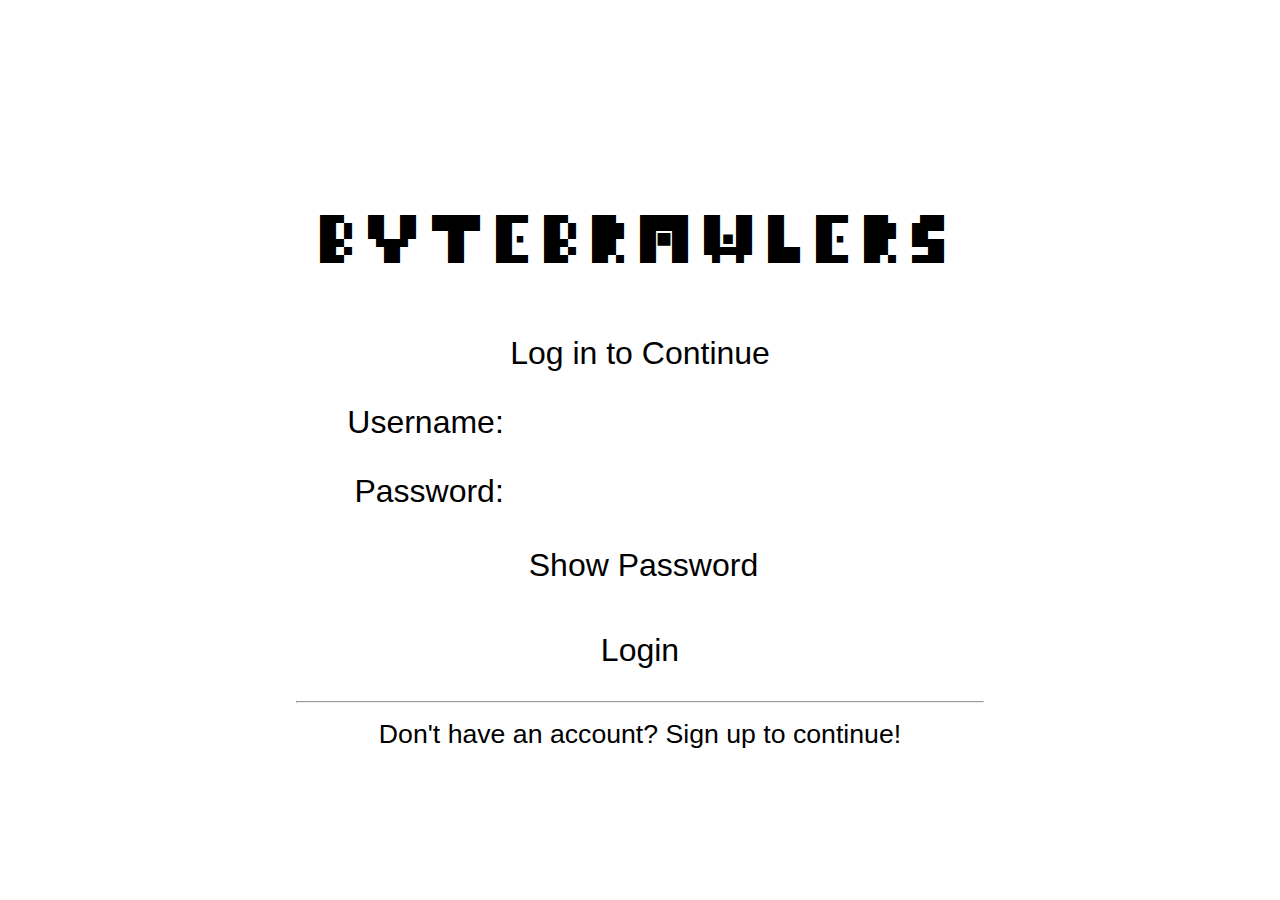
<file: index.html>
<!DOCTYPE html>
<html lang="en">
	<head>
		<meta charset="UTF-8" />
		<meta http-equiv="X-UA-Compatible" content="IE=edge" />
		<meta name="viewport" content="width=device-width, initial-scale=1.0" />
		<title>Login - ByteBrawlers</title>
		<link rel="stylesheet" href="style.css" />
	</head>
	<body>
		<h1 id="title">ByteBrawlers</h1>
		<p>Log in to Continue</p>
		<form action="javascript:passInfo()" method="get" id="login">
			<section>
				<label for="username">Username:</label>
				<input id="username" type="text" autocomplete="username" />
			</section>

			<section>
				<label for="pass">Password:</label>
				<input
					id="pass"
					type="password"
					autocomplete="current-password"
				/>
				<br />
				<br />
				<div class="button-wrapper">
					<input type="checkbox" id="pass-toggle" /><label
						for="pass-toggle"
						id="pass-toggle-label"
						>Show Password</label
					>
				</div>
			</section>

			<div class="button-wrapper">
				<input type="submit" id="submit" value="Login" />
			</div>
		</form>
		<hr />
		<footer>
			Don't have an account? <a href="/signup/">Sign up</a> to continue!
		</footer>
		<div class="popup-wrapper"><div class="popup" id="error"></div></div>
		<script src="script.js" type="module" defer></script>
	</body>
</html>
</file>
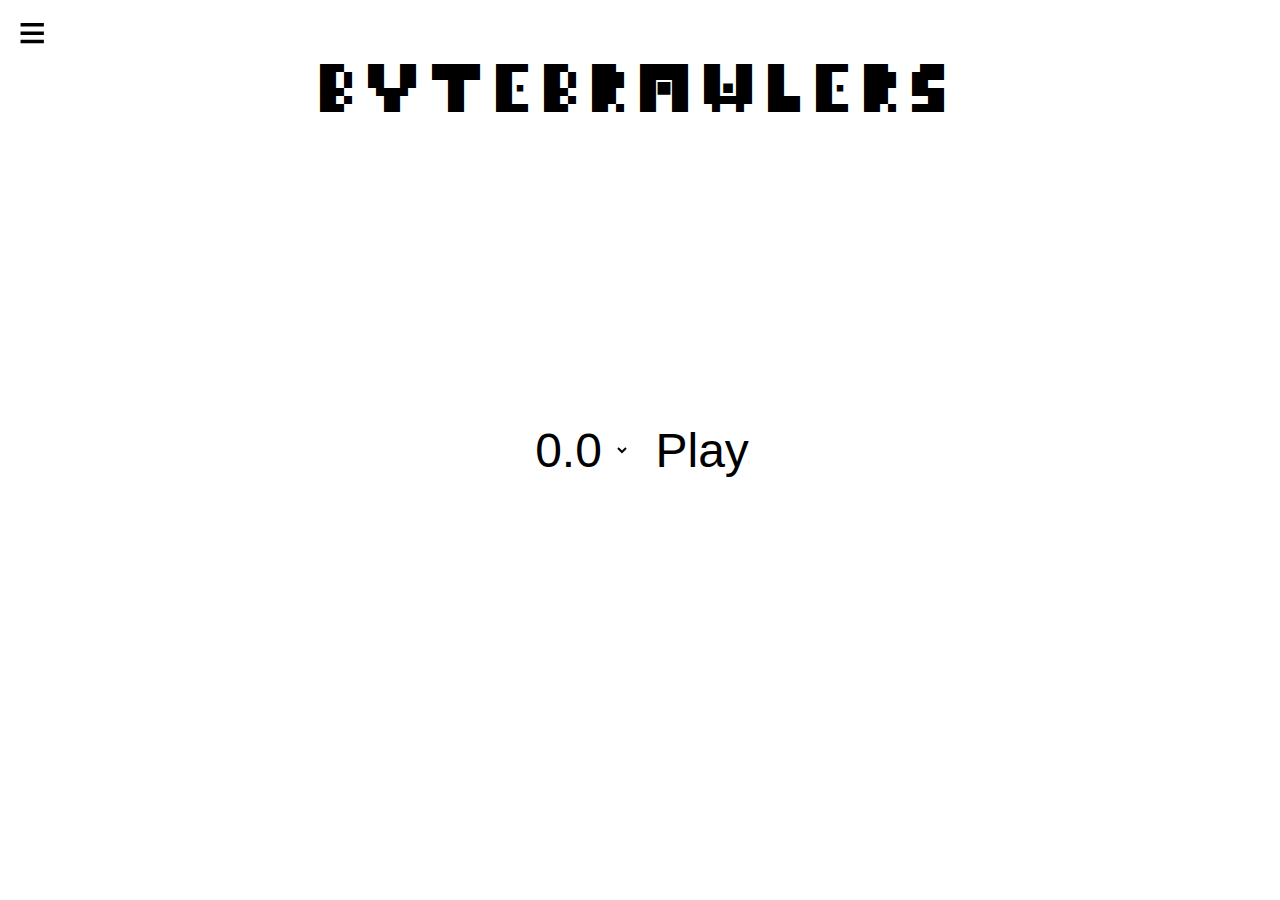
<file: game/index.html>
<!DOCTYPE html>
<html lang="en">
	<head>
		<meta charset="UTF-8" />
		<meta http-equiv="X-UA-Compatible" content="IE=edge" />
		<meta name="viewport" content="width=device-width, initial-scale=1.0" />
		<title>ByteBrawlers</title>
		<link rel="stylesheet" href="./style.css" />
		<link
			rel="stylesheet"
			href="./game-transition.css"
			media="print"
			id="game-transition-link"
		/>
	</head>
	<body onload="document.getElementById('game-transition-link').media='all';">
		<h1 id="title">Byte<wbr />Brawlers</h1>
		<section id="main">
			<div>
				<select id="version" title="Version Number">
					<option selected>0.0</option>
				</select>
				<button id="play">Play</button>
			</div>
		</section>
		<section id="game"></section>
		<div id="widgets-wrapper" data-hidden style="opacity: 0">
			<button id="hamburger">≡</button>
			<nav id="widgets">
				<button class="widget" id="signout">Sign Out</button>
				<button class="widget" id="back">Back To Launcher</button>
				<section class="widget" id="profile">
					<h1 class="widget-title">
						<span id="username-output"></span> - Profile
					</h1>
				</section>
				<section class="widget" id="cs-widget">
					<h1 class="widget-title">Color Scheme</h1>
					<div id="cs-widget-inner">
						<input
							type="radio"
							id="cs-auto"
							name="cs"
							value="auto"
						/>
						<label for="cs-auto" title="Sync with System"
							>Automatic</label
						><br />
						<input
							type="radio"
							id="cs-light"
							name="cs"
							value="light"
						/>
						<label for="cs-light">Light</label><br />
						<input
							type="radio"
							id="cs-dark"
							name="cs"
							value="dark"
						/>
						<label for="cs-dark">Dark</label>
					</div>
				</section>
			</nav>
		</div>

		<script src="./script.js" type="module"></script>
		<script src="./widgets/index.js" type="module" defer></script>
		<script src="./widgets/userInfo.js" type="module" defer></script>
		<script src="./widgets/colorScheme.js" type="module" defer></script>
		<script src="/js/signout.js" type="module" defer></script>
	</body>
</html>
</file>
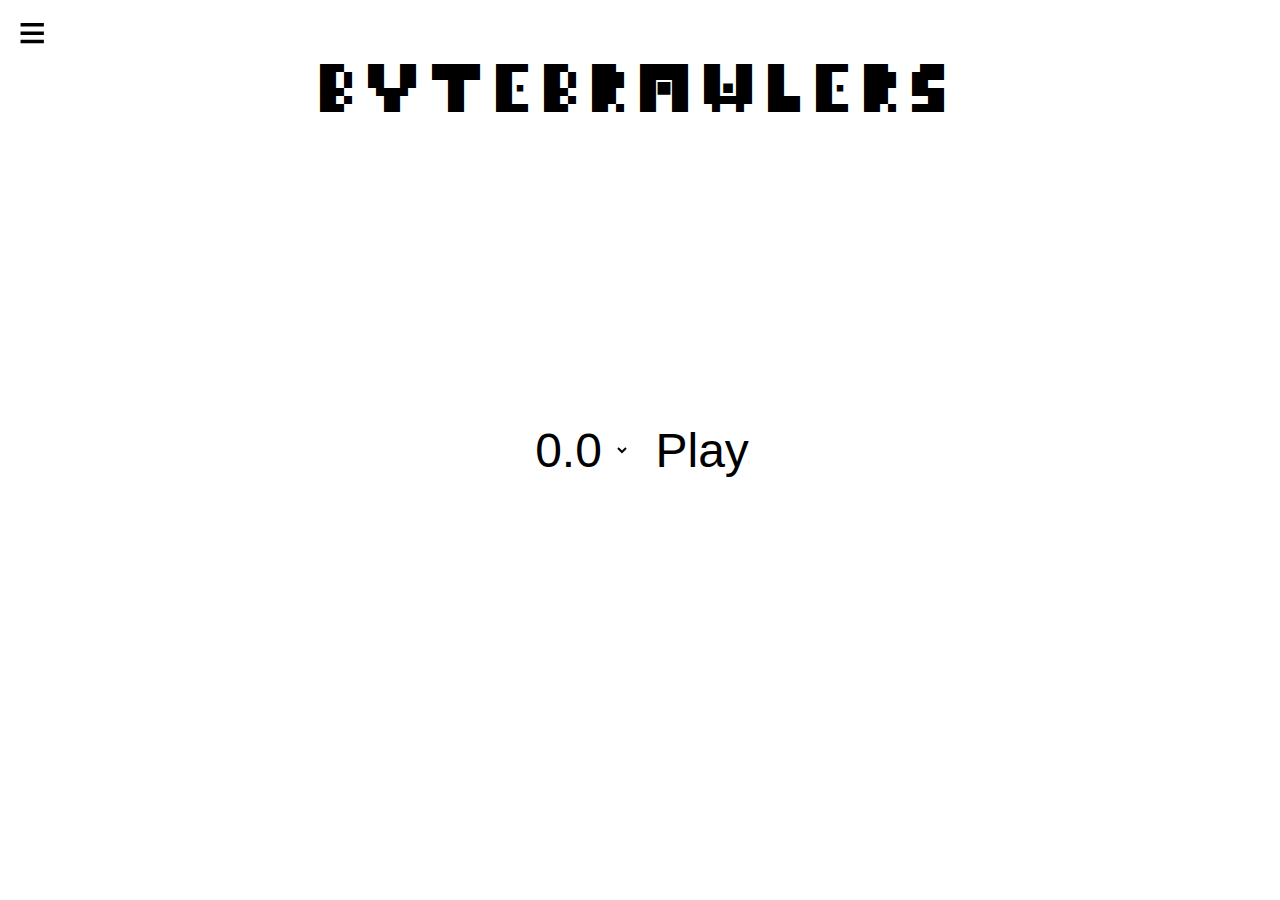
<file: launcher/index.html>
<!DOCTYPE html>
<html lang="en">
<head>
	<meta charset="UTF-8">
	<meta http-equiv="X-UA-Compatible" content="IE=edge">
	<meta name="viewport" content="width=device-width, initial-scale=1.0">
	<title>Launcher - ByteBrawlers</title>
	<link rel="stylesheet" href="./style.css">
</head>
<body>
	<h1 id="title">Byte<wbr>Brawlers</h1>
	<section id="main">
		<div>
			<select id="version" title="Version Number">
				<option selected>0.0</option>
			</select>
			<button id="play">Play</button>
		</div>
	</section>
	<section id="game"></section>
	<div id="widgets-wrapper" data-hidden style="opacity: 0;">
		<button id="hamburger">≡</button>
		<nav id="widgets">
			<button class="widget" id="signout">Sign Out</button>
			<section class="widget" id="profile">
				<h1 class="widget-title"><span id="username-output"></span> - Profile</h1>
			</section>
			<section class="widget" id="cs-widget">
				<h1 class="widget-title">Color Scheme</h1>
				<div id="cs-widget-inner">
					<input type="radio" id="cs-auto" name="cs" value="auto">
					<label for="cs-auto" title="Sync with System">Automatic</label><br>
					<input type="radio" id="cs-light" name="cs" value="light">
					<label for="cs-light">Light</label><br>
					<input type="radio" id="cs-dark" name="cs" value="dark">
					<label for="cs-dark">Dark</label>
				</div>
			</section>
		</nav>
	</div>

	<script src="./script.js" type="module"></script>
	<script src="./widgets/index.js" type="module" defer></script>
	<script src="./widgets/userInfo.js" type="module" defer></script>
	<script src="./widgets/colorScheme.js" type="module" defer></script>
	<script src="/js/signout.js" type="module" defer></script>
</body>
</html>
</file>
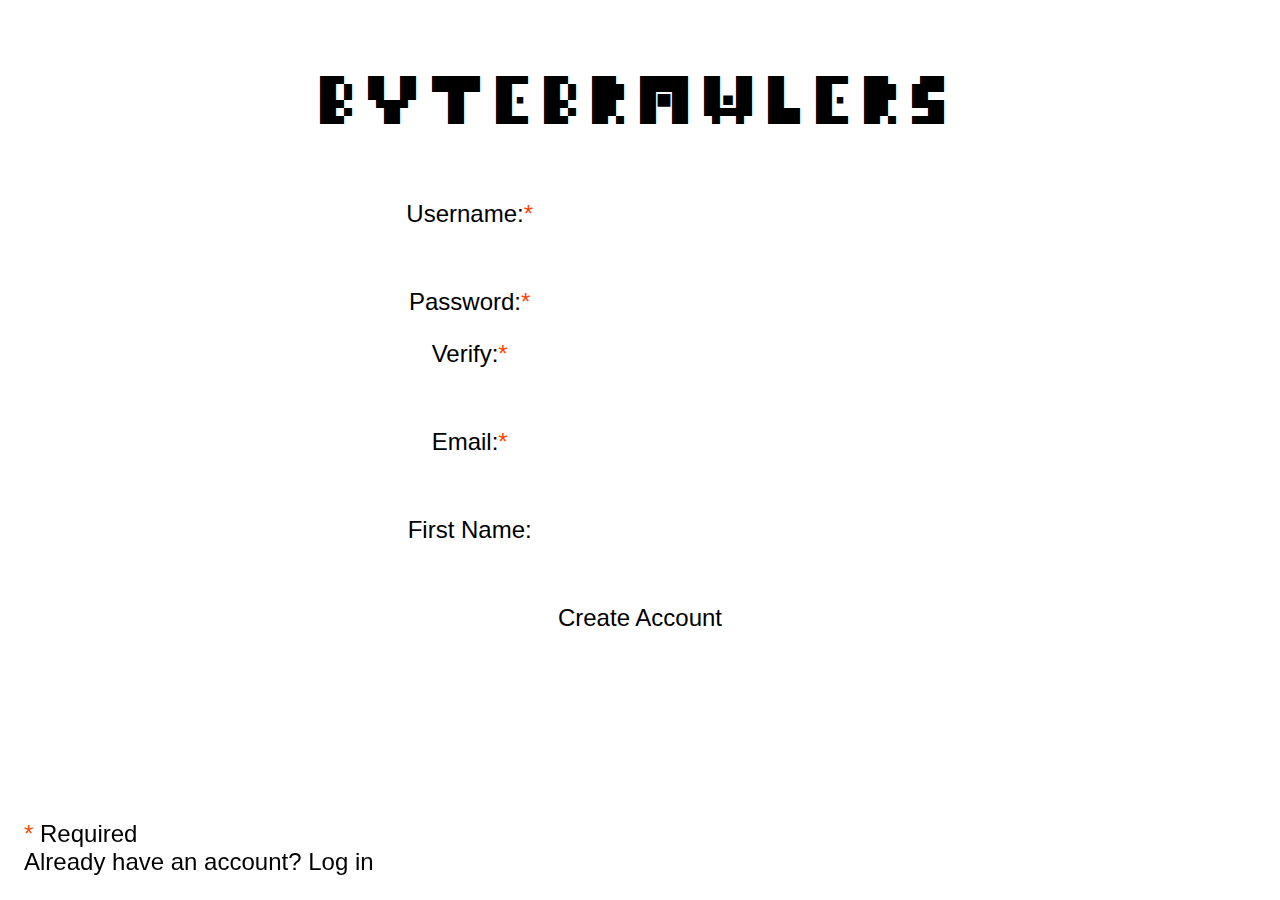
<file: signup/index.html>
<!DOCTYPE html>
<html lang="en">
	<head>
		<meta charset="UTF-8" />
		<script>
			window.onerror = function (message, source, lineno, colno, error) {
				alert(`${message} (${source} ${lineno}:${colno})\n${error}`);
			};
		</script>
		<meta http-equiv="X-UA-Compatible" content="IE=edge" />
		<meta name="viewport" content="width=device-width, initial-scale=1.0" />
		<title>Signup - ByteBrawlers</title>
		<link
			rel="stylesheet"
			href="style.css"
			media="print"
			onload="this.media='all';this.onload='';"
		/>
	</head>
	<body>
		<h1 id="title">ByteBrawlers</h1>
		<form action="javascript:signup()" id="form">
			<fieldset>
				<label for="username" class="input-required">Username:</label>
				<input
					type="text"
					name="username"
					id="username"
					required
					autocomplete="username"
				/>
			</fieldset>
			<fieldset>
				<label for="pass" class="input-required">Password:</label>
				<input
					type="password"
					name="password"
					id="password"
					required
					autocomplete="new-password"
				/>
				<br />
				<label for="passV" class="input-required">Verify:</label>
				<input
					type="password"
					name="passwordV"
					id="passwordV"
					required
					autocomplete="off"
				/>
			</fieldset>
			<fieldset>
				<label for="email" class="input-required">Email:</label>
				<input
					type="email"
					name="email"
					id="email"
					required
					autocomplete="email"
				/>
			</fieldset>
			<fieldset>
				<label for="name">First Name:</label>
				<input type="text" name="name" id="name" autocomplete="name" />
			</fieldset>
			<input type="submit" value="Create Account" id="submit" />
		</form>
		<footer>
			<span>*</span> Required<br />Already have an account?
			<a href="/">Log in</a>
		</footer>
		<script src="script.js" type="module"></script>
	</body>
</html>
</file>
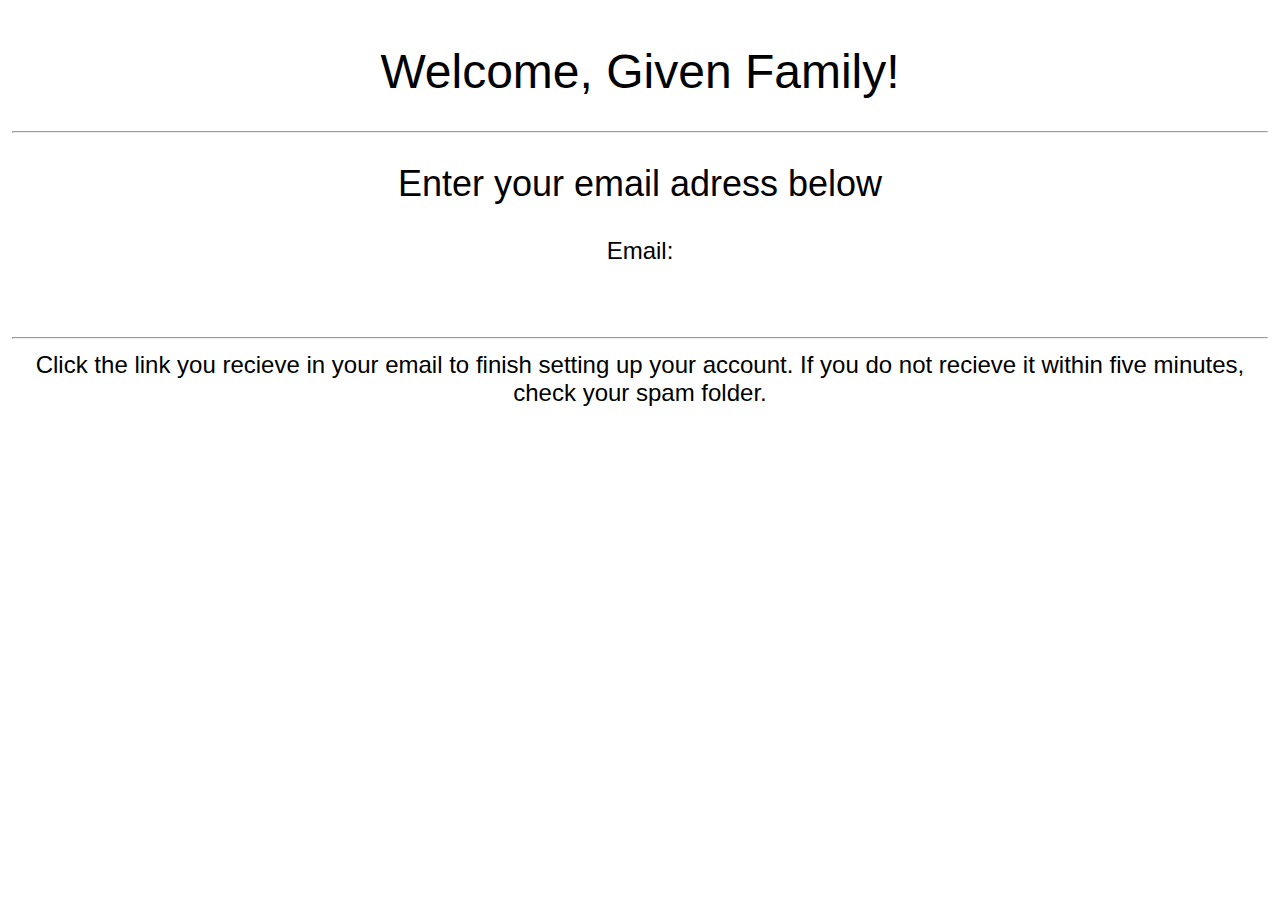
<file: signup/challenge2/index.html>
<!DOCTYPE html>
<html lang="en">
<head>
    <meta charset="UTF-8">
    <meta http-equiv="X-UA-Compatible" content="IE=edge">
    <meta name="viewport" content="width=device-width, initial-scale=1.0">
    <link rel = "stylesheet" href = "style.css">
    <title>ByteBrawlers - Signup</title>
</head>
<body> 
<h1>Welcome, Given Family!</h1>
<hr>
<h2>Enter your email adress below</h2
<br/>
<h4>Email:</h4>
<br/>
<hr/>
<span>Click the link you recieve in your email to finish setting up your account. If you do not recieve it within five minutes, check your spam folder.</span>
    <script src = "index.js"></script>
</body>
</html>
</file>
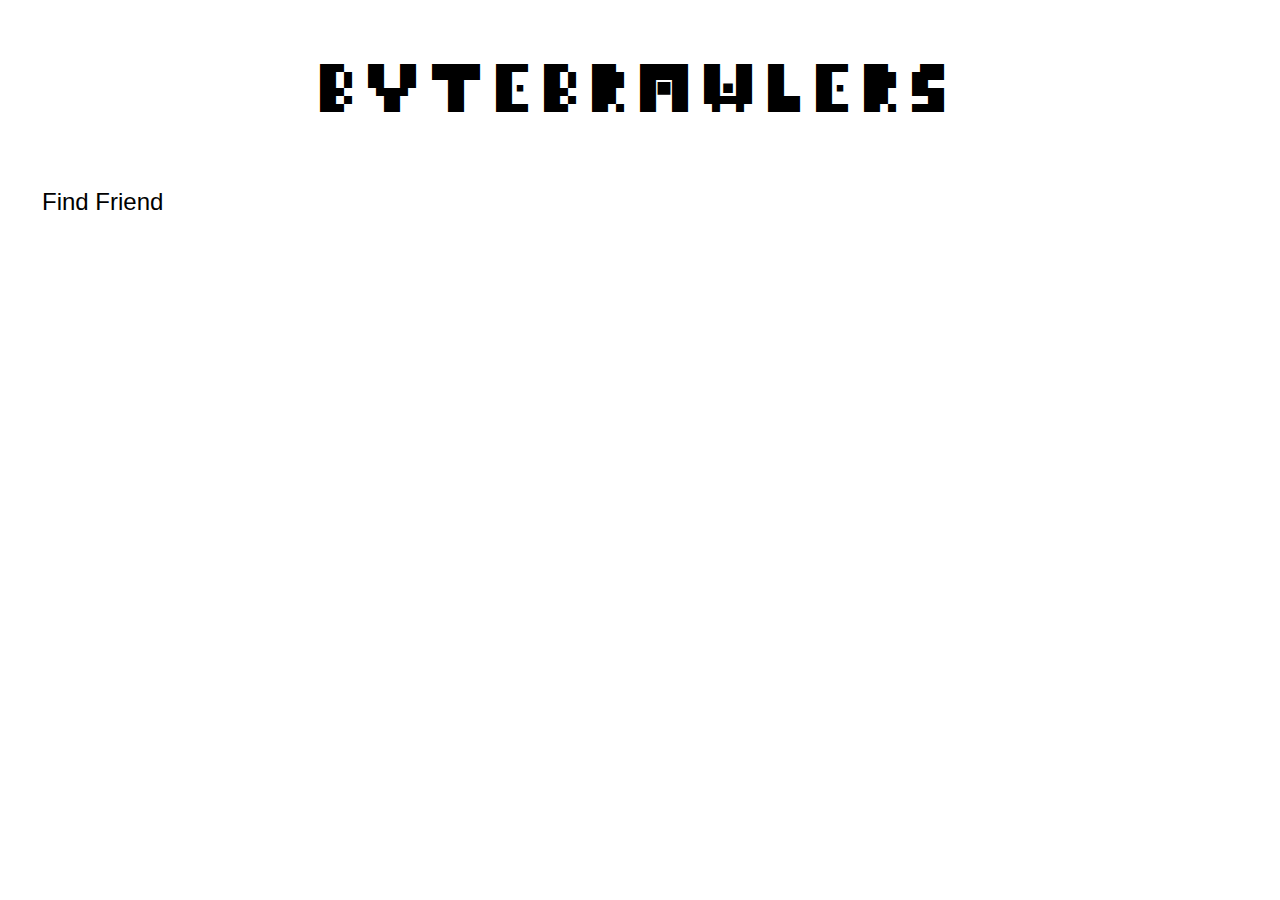
<file: versions/0.0/index.html>
<!DOCTYPE html>
<html lang="en">
<head>
	<meta charset="UTF-8">
	<meta http-equiv="X-UA-Compatible" content="IE=edge">
	<meta name="viewport" content="width=device-width, initial-scale=1.0">
	<title>ByteBrawlers</title>
	<link rel="stylesheet" href="./style.css">
	<script type="module">
		import ili from "/js/ili.js";
		const li = await ili();
		if (!li) location.replace("/");
	</script>
</head>
<body>
	<h1 id="title">ByteBrawlers</h1>
	<section id="friends">
		<ul id="friendsList">
			<button id="add-friend" role="listitem">Find Friend</button>
		</ul>
		<div></div>
	</section>
	<script src="./script.js" type="module"></script>
</body>
</html>
</file>
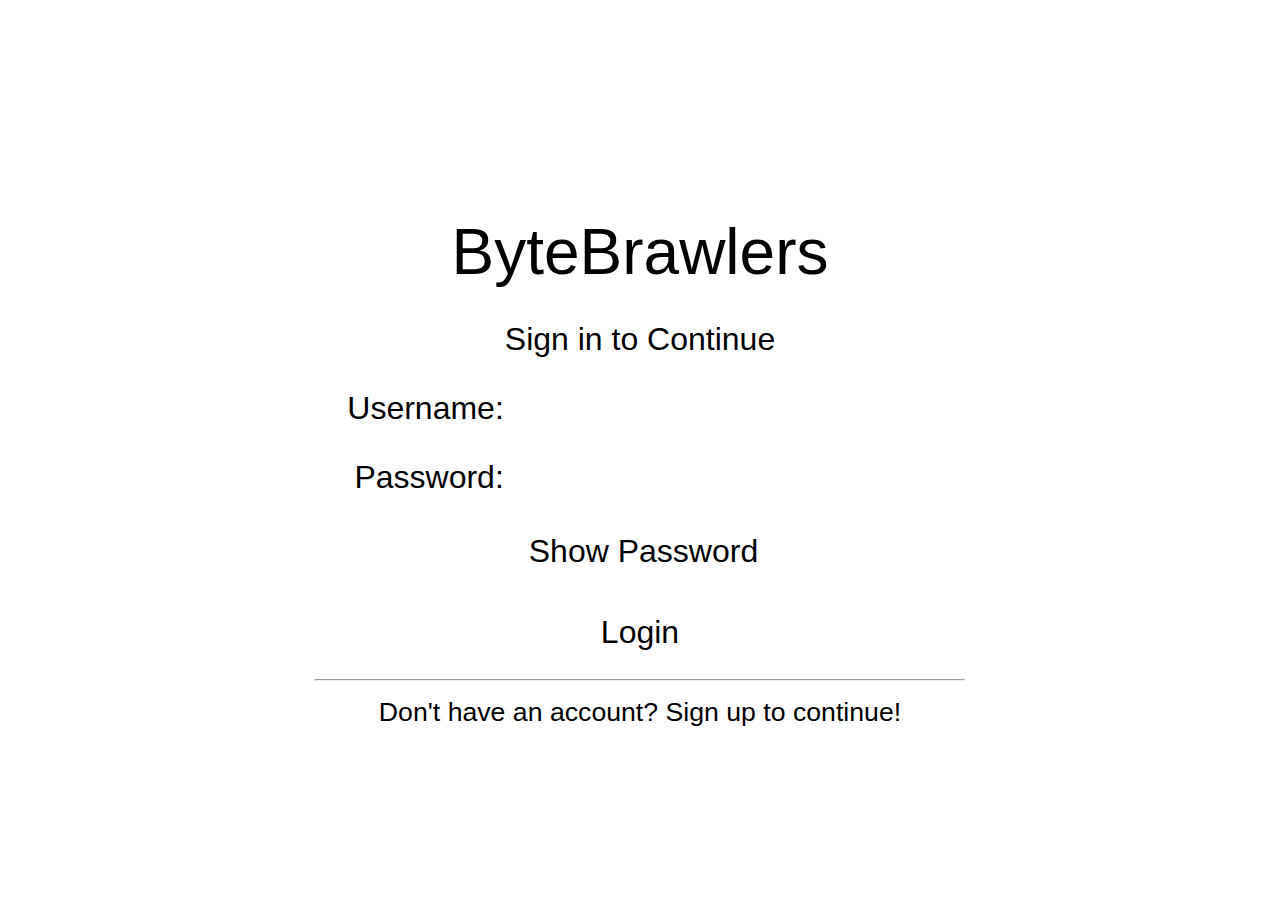
<file: versions/dev/index.html>
<!DOCTYPE html>
<html lang="en">
<head>
	<meta charset="UTF-8">
	<meta http-equiv="X-UA-Compatible" content="IE=edge">
	<meta name="viewport" content="width=device-width, initial-scale=1.0">
	<title>ByteBrawlers</title>
	<link rel="stylesheet" href="style.css">
</head>
<body>
	<h1>ByteBrawlers</h1>
	<p>Sign in to Continue</p>
	<form action="javascript:login()" method="get" id="login">
		<section>
			<label for="username">Username:</label>
			<input id="username" type="text" autocomplete="username">
		</section>

		<section>
			<label for="pass">Password:</label>
			<input id="pass" type="password" autocomplete="current-password">
			<br/>
			<br/>
			<div class="button-wrapper"><input type="checkbox" id="pass-toggle"><label for="pass-toggle" id="pass-toggle-label">Show Password</label></div>
		</section>

		<div class="button-wrapper"><input type="submit" id="submit" value="Login"></div>
	</form>
	<hr>
	<footer>Don't have an account? <a href = "/versions/dev/signup/">Sign up</a> to continue!</footer>
	<div class="popup-wrapper"><div class="popup" id="error"></div></div>
	<script src="script.js" type="module" async></script>
</body>
</html>
</file>
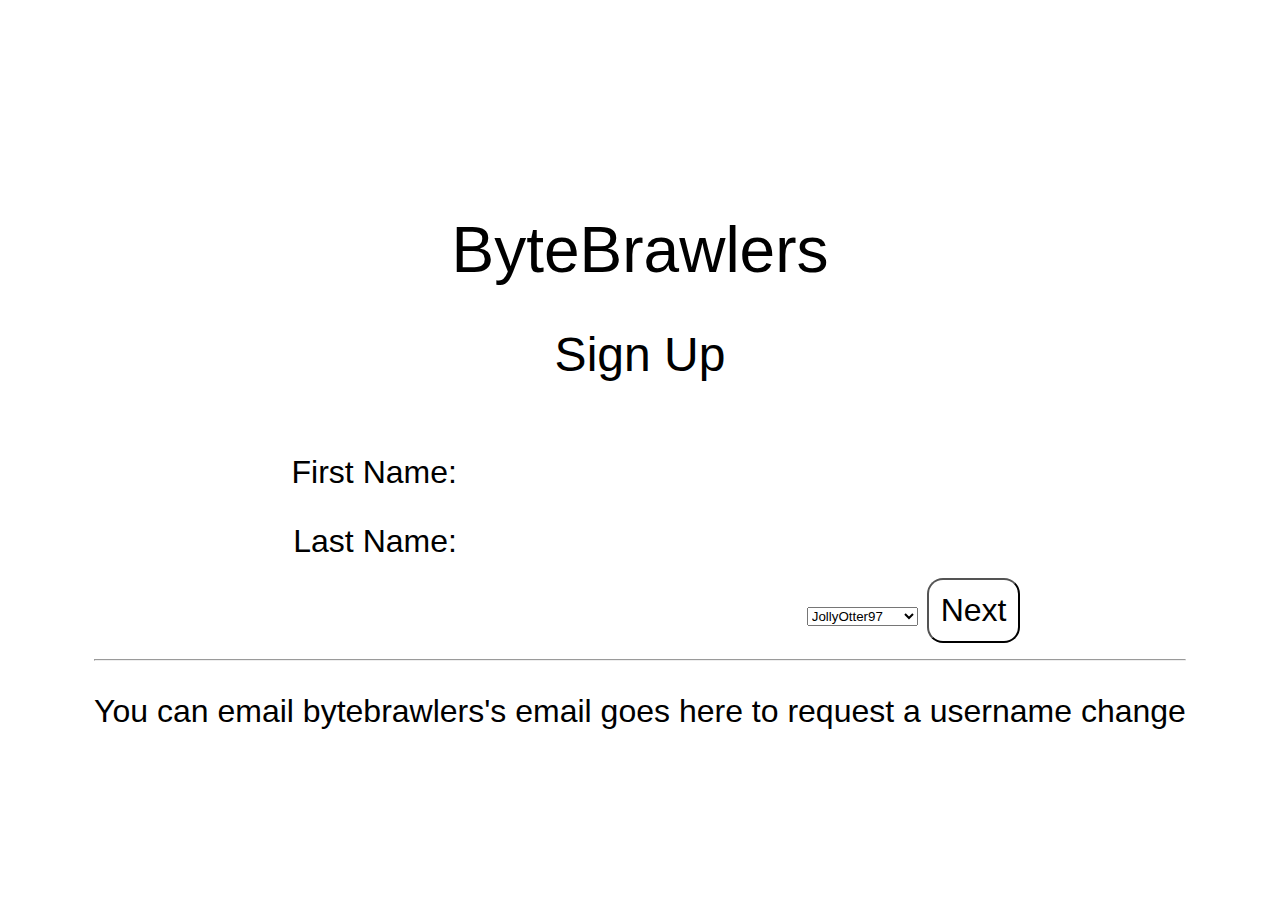
<file: versions/dev/signup/index.html>
<!DOCTYPE html>
<html lang="en">
<head>
	<meta charset="UTF-8">
	<meta http-equiv="X-UA-Compatible" content="IE=edge">
	<meta name="viewport" content="width=device-width, initial-scale=1.0">
	<link rel="stylesheet" type="text/css" href="./style.css">
	<title>Sign Up - ByteBrawlers</title>
</head>
<body>
	<h1>ByteBrawlers</h1>
	<h2>Sign Up</h2>
	<form action="javascript:signup()" id="signup">
		<section>
			<label for="first">First Name:</label>
			<input id="username" type="text" autocomplete="given-name">
		</section>
		<section>
			<label for="last">Last Name:</label>
			<input id="username" type="text" autocomplete="family-name">

		</section>
		<select>
			
				<option value="1">JollyOtter97</option>
				<option value="2">RabidHyena56</option>
				<option value="3">FluffyPanda43</option>
				<option value="4">GrowlyTiger38</option>
		</select>
		<!-- <section id = "username">
			<p>Choose your username</p>
			<button id = "dropdown">Select...</button>
			<div class = "choices">
				<p>JollyOtter97</p>
				<p>RabidHyena56</p>
				<p>FluffyPanda43</p>
				<p>GrowlyTiger38</p>
			</div>
		</section> -->
		<br/>
	</form>
	<a href = "https://bb.raichaudhry.com/versions/dev/signup?gn=firstfn=last"><button>Next</button></a>
	<?php
	
	?>

	<script src="../script.js" type="module"></script>
	<hr/>
	<p>You can email bytebrawlers's email goes here to request a username change</p>
    <script src="script.js" type="module"></script>
<div></div>
</body>
</html>
</file>
<file: style.css>
@import "./ui.css";

html {
	width: 100vw;
	height: 100vh;
	overflow-x: hidden;
	overflow-y: scroll;

	display: flex;
	justify-content: center;
	align-items: center;
	font-size: xx-large;
}
body {
	width: fit-content;
	height: fit-content;
	position: relative;
}
h1,
p {
	margin-bottom: 0;
}

#login {
	width: fit-content;
	text-align: right;
	display: inline-block;
	position: relative;
}
.button-wrapper {
	width: 100%;
	text-align: center;
}
#login section {
	margin: calc(var(--border-radius) * 2);
	border-radius: var(--border-radius);
	display: block;
	position: relative;
}
#login input:not(#submit) {
	border-radius: 0;
	padding: 0;
	border: transparent;
	--border-height: calc(var(--border-radius) / 10);
	border-bottom: var(--border-height) solid var(--easyjs-inverse-subText);
	outline: transparent;
	transition: border-bottom 1s;
	box-shadow: 0 0 100vmax 100vmax var(--easyjs-bg) inset;
}
#login input:not(#submit):focus {
	border-bottom: var(--border-height) solid var(--easyjs-text);
}
#pass-toggle {
	border: transparent !important;
	background-color: var(--easyjs-cardBg);
	transition: box-shadow 1s, background-color 0.5s !important;
	font-size: xx-small;
	border-radius: var(--border-radius) !important;
	vertical-align: top;
	width: var(--size);
	height: var(--size);
	appearance: none;
	box-shadow: 0 0 calc(var(--border-radius) / 2) 0 var(--easyjs-text) inset !important;
}
#pass-toggle:checked {
	background-color: var(--theme-orange);
}
#pass-toggle:hover,
#pass-toggle:focus {
	box-shadow: 0 0 calc(var(--border-radius) * 2) 0 var(--easyjs-text) inset !important;
}
#submit {
	border: none;
	box-shadow: 0 0 calc(var(--border-radius) / 4) 0 var(--easyjs-text);
	transition: box-shadow 1s;
}
#submit:hover,
#submit:focus {
	box-shadow: 0 0 calc(var(--border-radius) * 2) 0 var(--easyjs-text);
}

footer {
	font-size: smaller;
}
footer a {
	color: var(--easyjs-link);
	text-decoration-color: transparent;
	transition: text-decoration-color 1s;
}
footer a:hover,
footer a:active,
footer a:focus {
	text-decoration-color: var(--easyjs-link);
}
</file>
<file: game/style.css>
@import "/ui.css";

html {
	font-size: x-large;
}

#title {
	position: sticky;
	top: 0;
	left: 0;
	right: 0;
	z-index: 10000;
}
#main {
	font-size: xxx-large;

	position: absolute;
	top: 0;
	left: 0;
	bottom: 0;
	right: 0;

	display: flex;
	justify-content: center;
	align-items: center;
}
#main > div {
	display: inline-block;
	width: fit-content;
	height: fit-content;
}

.easyjs-popup {
	color: var(--easyjs-dark-text) !important;
	background-color: var(--easyjs-dark-bg) !important;
}
.easyjs-popup :is(button, input[type="submit"]) {
	color: var(--easyjs-light-text) !important;
}
.easyjs-popup input {
	--init-focus-border-color: var(--easyjs-dark-divideBg);
}

#signout {
	background-color: yellow;
	color: var(--theme-orange);
	transition: box-shadow 1s;
	width: 100%;
}
#signout:focus,
#signout:hover {
	box-shadow: 0 0 var(--border-radius) 0 var(--easyjs-light-text) inset;
}

#back {
	background-color: var(--theme-dark-blue);
	color: var(--theme-light-blue);
	transition: box-shadow 1s;
	box-shadow: 0 0 calc(var(--border-radius) / 2) 0 var(--theme-light-blue)
		inset;
	width: 100%;
	display: none;
}
#back:focus,
#back:hover {
	box-shadow: 0 0 var(--border-radius) 0 var(--theme-light-blue) inset;
}

#profile::before {
	--title: "Profile";
}
#profile > p {
	border-radius: var(--border-radius);
	padding: var(--border-radius);
	margin: var(--border-radius);
	background-color: var(--easyjs-light-buttonBg);
	overflow-x: scroll;
}
#profile > p > div {
	display: inline-block;
}
#profile > p > div:first-of-type {
	text-transform: capitalize;
}

#cs-widget-inner {
	text-align: left;
	display: inline-block;
	vertical-align: middle;
}
#cs-widget-inner > input {
	appearance: none;
	border-radius: var(--border-radius);
	padding: calc(var(--border-radius) * 2);
	background-color: var(--easyjs-light-buttonBg);
	box-shadow: 0 0 var(--border-radius) 0 var(--easyjs-light-text);
	font-size: small;
	transition: background-color 0.25s;
	border: none;
}
#cs-widget-inner > input:hover,
#cs-widget-inner > input:focus {
	background-color: rgba(var(--easyjs-rgb-dark-buttonBg), 0.5);
}
#cs-widget-inner > input:checked {
	background-color: var(--easyjs-dark-buttonBg);
}
#cs-widget-inner > * {
	vertical-align: middle;
}
</file>
<file: game/game-transition.css>
#main {
	opacity: 1;
	transition: opacity 1s;
	z-index: 1;
}
#game {
	opacity: 0;
	transition: opacity 1s;
	z-index: -1;
}
</file>
<file: launcher/style.css>
@import "/ui.css";

html {
	font-size: x-large;
}

#title {
	position: sticky;
	top: 0;
	left: 0;
	right: 0;
	z-index: 10000;
}
#main {
	font-size: xxx-large;

	position: absolute;
	top: 0;
	left: 0;
	bottom: 0;
	right: 0;

	display: flex;
	justify-content: center;
	align-items: center;
}
#main>div {
	display: inline-block;
	width: fit-content;
	height: fit-content;
}

.easyjs-popup {
	color: var(--easyjs-dark-text) !important;
	background-color: var(--easyjs-dark-bg) !important;
}

#signout {
	background-color: yellow;
	color: var(--theme-orange);
	transition: box-shadow 1s;
	width: 100%;
}
#signout:focus, #signout:hover {
	box-shadow: 0 0 var(--border-radius) 0 var(--easyjs-light-text) inset;
}

#profile::before {
	--title: "Profile";
}
#profile>p {
	border-radius: var(--border-radius);
	padding: var(--border-radius);
	margin: var(--border-radius);
	background-color: var(--easyjs-light-buttonBg);
	overflow-x: scroll;
}
#profile>p>div {
	display: inline-block;
}
#profile>p>div:first-of-type {
	text-transform: capitalize;
}

#cs-widget-inner {
	text-align: left;
	display: inline-block;
	vertical-align: middle;
}
#cs-widget-inner>input {
	appearance: none;
	border-radius: var(--border-radius);
	padding: calc(var(--border-radius) * 2);
	background-color: var(--easyjs-light-buttonBg);
	box-shadow: 0 0 var(--border-radius) 0 var(--easyjs-light-text);
	font-size: small;
	transition: background-color 0.25s;
	border: none;
}
#cs-widget-inner>input:hover, #cs-widget-inner>input:focus {
	background-color: rgba(var(--easyjs-rgb-dark-buttonBg), 0.5);
}
#cs-widget-inner>input:checked {
	background-color: var(--easyjs-dark-buttonBg);
}
#cs-widget-inner>* {
	vertical-align: middle;
}
</file>
<file: signup/style.css>
@import "/ui.css";

:root {
	font-size: x-large;
}
html {
	display: flex;
	width: 100vw;
	height: 100vh;
}
body {
	width: fit-content;
	height: fit-content;
	overflow: hidden;
	overflow-y: scroll;
	margin: auto;
	padding: var(--border-radius);
	margin-top: 0;
}

fieldset,
#submit {
	border-radius: var(--border-radius);
	border: none;
	background-color: var(--easyjs-cardBg);
	margin: var(--border-radius) auto;
	padding: var(--border-radius);
	box-shadow: 0 0 calc(var(--border-radius) / 4) 0 var(--easyjs-text);
	transition: box-shadow 1s;
	width: fit-content;
	position: relative;
	z-index: 100;
}
:is(fieldset, #submit):hover,
:is(fieldset, #submit):focus-within {
	box-shadow: 0 0 calc(var(--border-radius) * 1.5) 0 var(--easyjs-text);
}
input:not(#submit) {
	border-radius: 0;
	border: none;
	border-bottom: 1px solid rgba(var(--easyjs-rgb-text), 0.25);
	outline: none;
	transition: border-bottom 1s;
}
input:not(#submit):focus {
	border-bottom: 1px solid rgba(var(--easyjs-rgb-text), 1);
}

label.input-required::after,
footer span {
	content: "*";
	color: var(--theme-orange);
}

footer {
	position: fixed;
	left: var(--border-radius);
	right: auto;
	bottom: var(--border-radius);
	background-color: var(--easyjs-cardBg);
	border-radius: var(--border-radius);
	padding: var(--border-radius);
	box-shadow: 0 0 calc(var(--border-radius) / 4) 0 var(--easyjs-text);
	width: fit-content;
	text-align: left;
}
footer:hover,
footer:focus {
	z-index: 101;
}
</file>
<file: signup/challenge2/style.css>
@import url('https://fonts.googleapis.com/css2?family=Rubik&display=swap');
@import "../style.css";
</file>
<file: versions/0.0/style.css>
@import "/ui.css";

:root {
	font-size: x-large;
}

.easyjs-popup {
	color: var(--easyjs-dark-text) !important;
	background-color: var(--easyjs-dark-bg) !important;
}
#friends {
	padding: var(--border-radius);
	border-radius: var(--border-radius);
	background-color: var(--easyjs-cardBg);
	float: left;
	margin-left: var(--border-radius);
}
#friends>div:last-of-type {
	clear: both;
}
#friendsList {
	list-style: none;
	padding: 0;
	margin: 0;
}
#friendsList li, #add-friend {
	background-color: var(--easyjs-buttonBg);
	padding: var(--border-radius);
	margin: calc(var(--border-radius) / 2);
	border-radius: var(--border-radius);
}
#add-friend {
	background-color: var(--easyjs-alertBg);
}
#friend-username {
	--init-border-color: rgba(var(--easyjs-rgb-inverse-text), 0.5);
	--init-focus-border-color: var(--easyjs-inverse-text);
	margin-left: var(--border-radius);
}
#submit-friend {
	color: var(--easyjs-text);
}
</file>
<file: versions/dev/style.css>
@import "./ui.css";

html {
	width: 100vw;
	height: 100vh;
	overflow: hidden;

	display: flex;
	justify-content: center;
	align-items: center;
	font-size: xx-large;
}
body {
	width: fit-content;
	height: fit-content;
	position: relative;
}
h1, p {
	margin-bottom: 0;
}

#login {
	width: fit-content;
	text-align: right;
	display: inline-block;
	position: relative;
}
.button-wrapper {
	width: 100%;
	text-align: center;
}
#login section {
	margin: calc(var(--border-radius) * 2);
	border-radius: var(--border-radius);
	display: block;
	position: relative;
}
#login input:not(#submit) {
	border-radius: 0;
	padding: 0;
	border: transparent;
	--border-height: calc(var(--border-radius) / 10);
	border-bottom: var(--border-height) solid var(--easyjs-inverse-subText);
	outline: transparent;
	transition: border-bottom 1s;
}
#login input:not(#submit):focus {
	border-bottom: var(--border-height) solid var(--easyjs-text);
}
#pass-toggle {
	border: transparent !important;
	background-color: var(--easyjs-cardBg);
	transition: box-shadow 1s, background-color 0.5s !important;
	font-size: xx-small;
	border-radius: var(--border-radius) !important;
	vertical-align: top;
	width: var(--size);
	height: var(--size);
	appearance: none;
	box-shadow: 0 0 calc(var(--border-radius) / 2) 0 var(--easyjs-text) inset;
}
#pass-toggle:checked {
	background-color: var(--easyjs-inverse-divideBg);
}
#pass-toggle:hover, #pass-toggle:focus {
	box-shadow: 0 0 var(--border-radius) 0 var(--easyjs-text) inset;
}
#submit {
	border: none;
	box-shadow: 0 0 calc(var(--border-radius) / 4) 0 var(--easyjs-text);
	transition: box-shadow 1s;
}
#submit:hover, #submit:focus {
	box-shadow: 0 0 var(--border-radius) 0 var(--easyjs-text);
}

footer {
	font-size: smaller;
}
footer a {
	color: var(--easyjs-link);
	text-decoration-color: transparent;
	transition: text-decoration-color 1s;
}
footer a:hover, footer a:active, footer a:focus {
	text-decoration-color: var(--easyjs-link);
}
</file>
<file: versions/dev/signup/style.css>
@import url('https://fonts.googleapis.com/css2?family=Rubik&display=swap');
@import "../style.css";

html {
	display: flex;
	justify-content: center;
	align-items: center;
	font-size: xx-large;
	text-align: center;
	font-family: Rubik;
}
body {
	width: fit-content;
	height: fit-content;
	position: relative;
}
h1, p {
	margin-bottom: 0;
}

#signup {
	width: fit-content;
	text-align: right;
	display: inline-block;
	position: relative;
}
.button-wrapper {
	width: 100%;
	text-align: center;
}
#signup section {
	margin: calc(var(--border-radius) * 2);
	border-radius: var(--border-radius);
	display: block;
	position: relative;
}
#signup input:not(#submit) {
	border-radius: 0;
	padding: 0;
	border: transparent;
	--border-height: calc(var(--border-radius) / 10);
	border-bottom: var(--border-height) solid var(--easyjs-inverse-subText);
	outline: transparent;
	transition: border-bottom 1s;
}
#signup input:not(#submit):focus {
	border-bottom: var(--border-height) solid var(--easyjs-text);
}
#pass-toggle {
	border: none;
	background-color: var(--easyjs-buttonBg);
	transition: box-shadow 1s;
	font-size: xx-large;
	border-radius: var(--border-radius) !important;
	vertical-align: top;
	width: var(--size);
	height: var(--size);
}
input {
	border: 2px black;
}
button {
	/* ? */
	text-align: center;
}
#dropdown {
	background-color: #000000;
	color: white;
	padding: 16px;
	font-size: 16px;
	border: none;
	cursor: pointer;
	text-align:center;
  }
  
  #username {
	position: relative;
	display: inline-block;
  }
  
  .choices {
	display: none;
	position: absolute;
	right: 0;
	background-color: white;
	min-width: 160px;
	box-shadow: 0px 8px 16px 0px rgba(0,0,0,0.2);
	z-index: 1000000000000000;
	text-align: center;
  }
  
  .choices {
	color: black;
	padding: 12px 16px;
	text-decoration: none;
	display: round;
  }
  
  .choices:hover {background-color: #f1f1f1;}
  
  #username:hover .choices {
	display: block;
  }
  
  .username:hover #dropdown {
	background-color: #000100;
  }
a {
	color: #000000;
}
</file>
